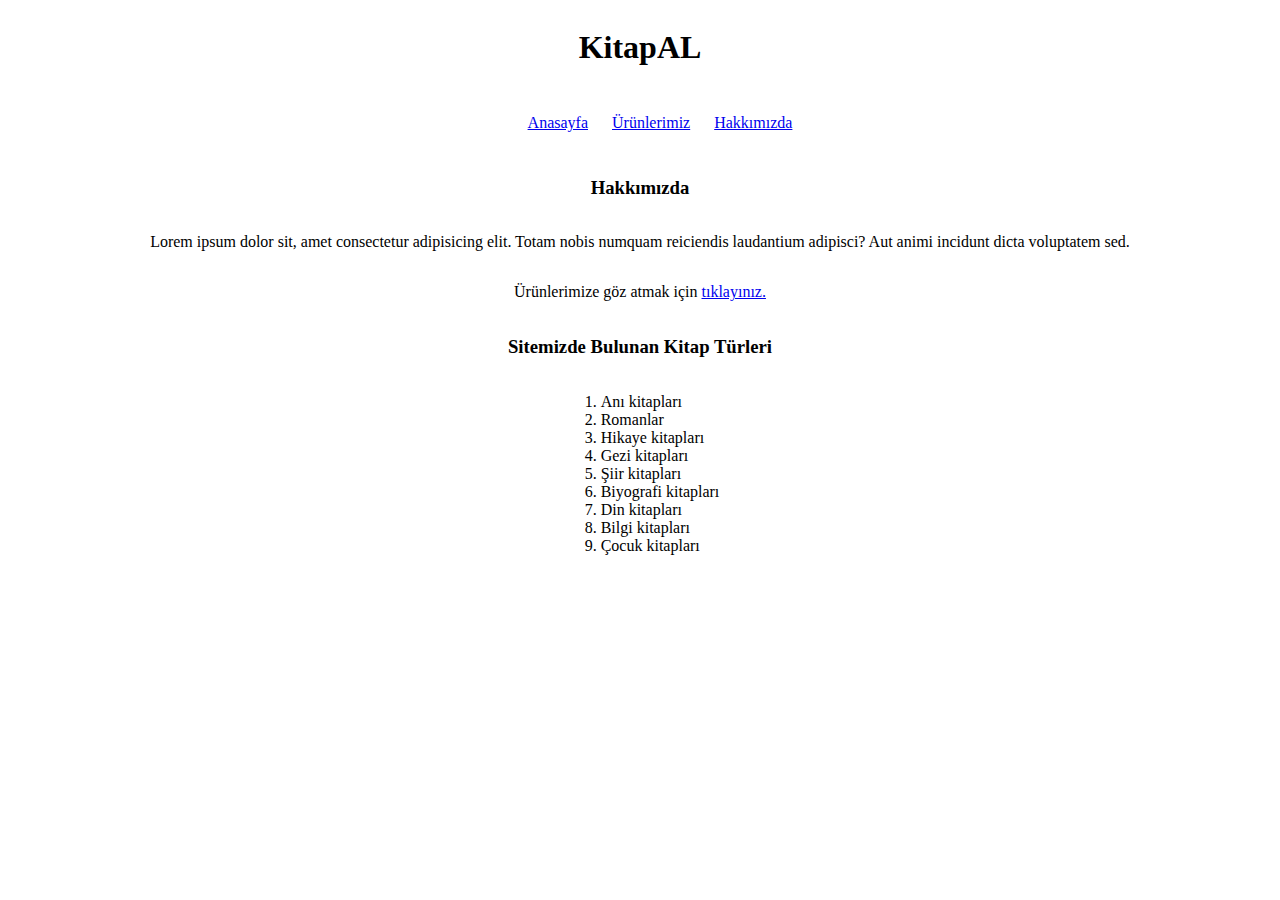
<file: index.html>
<!DOCTYPE html>
<html lang="en">
  <head>
    <meta charset="UTF-8" />
    <meta http-equiv="X-UA-Compatible" content="IE=edge" />
    <meta name="viewport" content="width=device-width, initial-scale=1.0" />
    <title>KitapAL</title>
    <link rel="stylesheet" href="style.css" />
  </head>
  <body>
    <div>
      <h1>KitapAL</h1>
      <ul>
        <li><a href="index.html">Anasayfa</a></li>
        <li><a href="urun.html">Ürünlerimiz</a></li>
        <li><a href="about.html">Hakkımızda</a></li>
      </ul>
      <h3>Hakkımızda</h3>
      <p>
        Lorem ipsum dolor sit, amet consectetur adipisicing elit. Totam nobis
        numquam reiciendis laudantium adipisci? Aut animi incidunt dicta
        voluptatem sed.
      </p>
      <p>Ürünlerimize göz atmak için <a href="urun.html">tıklayınız.</a></p>
      <h3>Sitemizde Bulunan Kitap Türleri</h3>
      <ol>
        <li>Anı kitapları</li>
        <li>Romanlar</li>
        <li>Hikaye kitapları</li>
        <li>Gezi kitapları</li>
        <li>Şiir kitapları</li>
        <li>Biyografi kitapları</li>
        <li>Din kitapları</li>
        <li>Bilgi kitapları</li>
        <li>Çocuk kitapları</li>
      </ol>
    </div>
  </body>
</html>
</file>
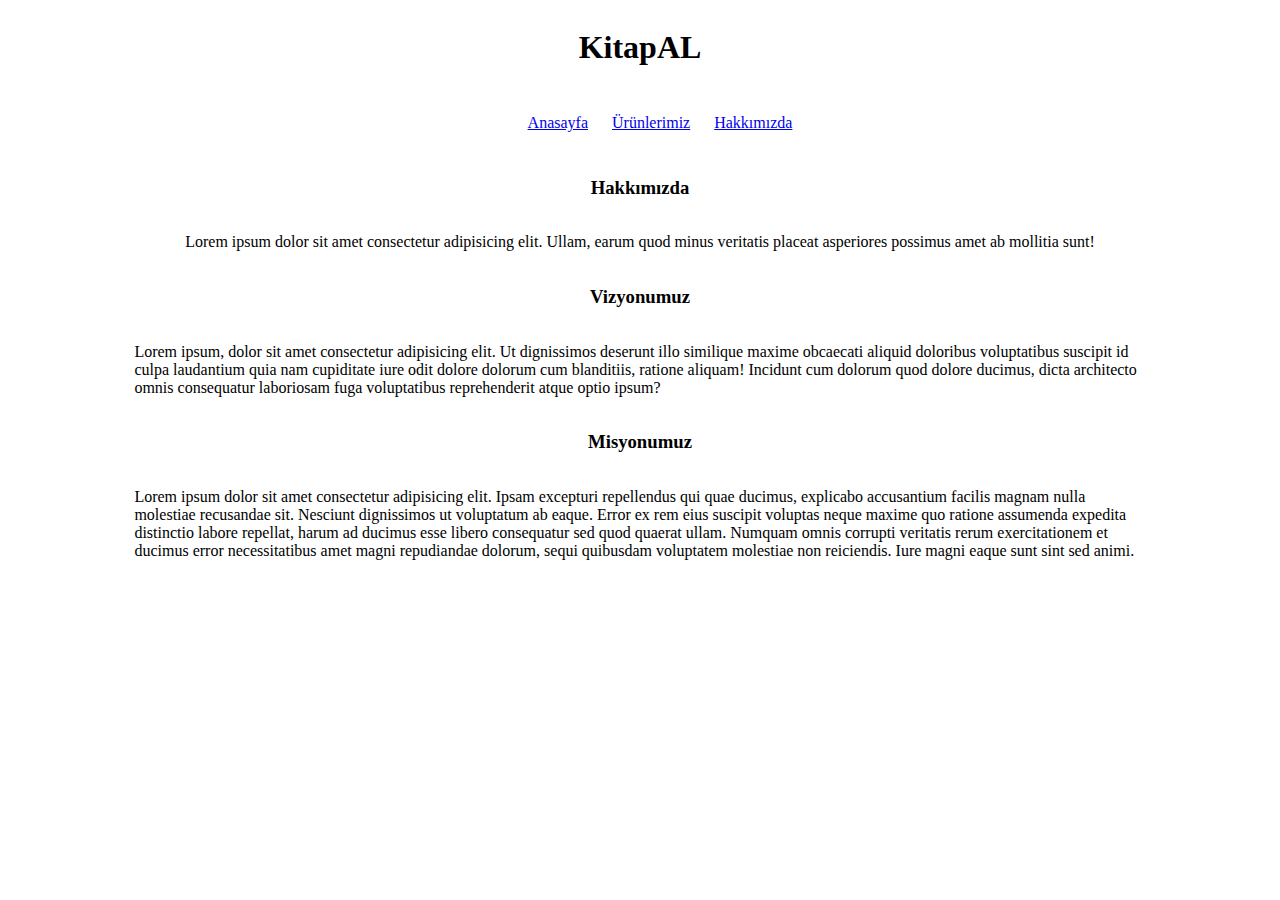
<file: about.html>
<!DOCTYPE html>
<html lang="en">
  <head>
    <meta charset="UTF-8" />
    <meta http-equiv="X-UA-Compatible" content="IE=edge" />
    <meta name="viewport" content="width=device-width, initial-scale=1.0" />
    <title>Hakkımızda</title>
    <link rel="stylesheet" href="style.css" />
  </head>
  <body>
    <div>
      <h1>KitapAL</h1>
      <ul>
        <li><a href="index.html">Anasayfa</a></li>
        <li><a href="urun.html">Ürünlerimiz</a></li>
        <li><a href="about.html">Hakkımızda</a></li>
      </ul>
      <h3>Hakkımızda</h3>
      <p>
        Lorem ipsum dolor sit amet consectetur adipisicing elit. Ullam, earum
        quod minus veritatis placeat asperiores possimus amet ab mollitia sunt!
      </p>
      <h3>Vizyonumuz</h3>
      <p>
        Lorem ipsum, dolor sit amet consectetur adipisicing elit. Ut dignissimos
        deserunt illo similique maxime obcaecati aliquid doloribus voluptatibus
        suscipit id culpa laudantium quia nam cupiditate iure odit dolore
        dolorum cum blanditiis, ratione aliquam! Incidunt cum dolorum quod
        dolore ducimus, dicta architecto omnis consequatur laboriosam fuga
        voluptatibus reprehenderit atque optio ipsum?
      </p>
      <h3>Misyonumuz</h3>
      <p>
        Lorem ipsum dolor sit amet consectetur adipisicing elit. Ipsam excepturi
        repellendus qui quae ducimus, explicabo accusantium facilis magnam nulla
        molestiae recusandae sit. Nesciunt dignissimos ut voluptatum ab eaque.
        Error ex rem eius suscipit voluptas neque maxime quo ratione assumenda
        expedita distinctio labore repellat, harum ad ducimus esse libero
        consequatur sed quod quaerat ullam. Numquam omnis corrupti veritatis
        rerum exercitationem et ducimus error necessitatibus amet magni
        repudiandae dolorum, sequi quibusdam voluptatem molestiae non
        reiciendis. Iure magni eaque sunt sint sed animi.
      </p>
    </div>
  </body>
</html>
</file>
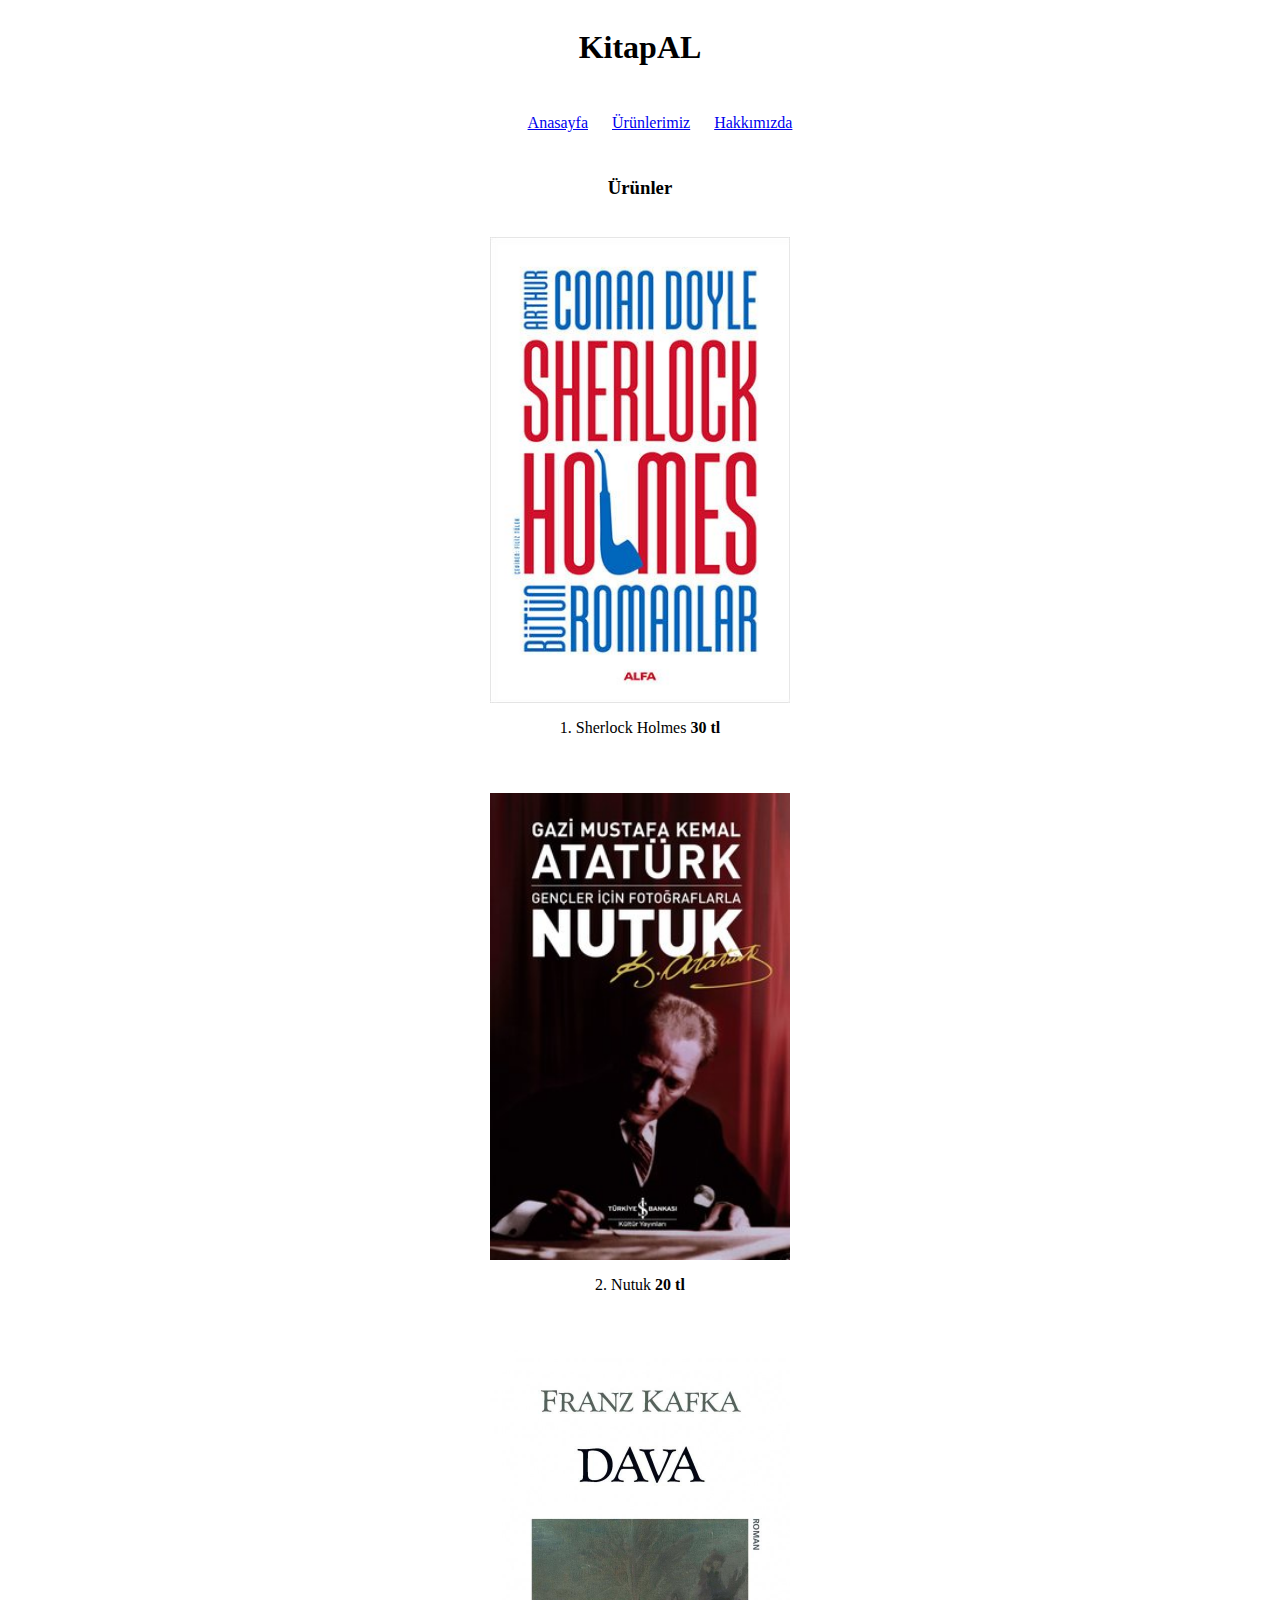
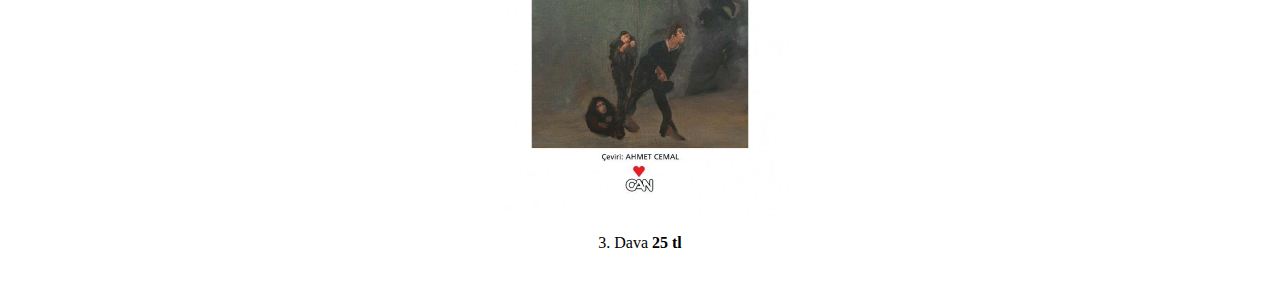
<file: urun.html>
<!DOCTYPE html>
<html lang="en">
  <head>
    <meta charset="UTF-8" />
    <meta http-equiv="X-UA-Compatible" content="IE=edge" />
    <meta name="viewport" content="width=device-width, initial-scale=1.0" />
    <title>Ürünlerimiz</title>
    <link rel="stylesheet" href="style.css" />
  </head>
  <body>
    <div>
      <h1>KitapAL</h1>
      <ul>
        <li><a href="index.html">Anasayfa</a></li>
        <li><a href="urun.html">Ürünlerimiz</a></li>
        <li><a href="about.html">Hakkımızda</a></li>
      </ul>
      <h3>Ürünler</h3>
      <div>
        <div class="books">
          <img src="img/sherlock.jpg" />
          <p>
            1. Sherlock Holmes <span><b>30 tl</b> </span>
          </p>
        </div>
        <div class="books">
          <img src="img/nutuk.jpg" />
          <p>
            2. Nutuk <span><b>20 tl</b> </span>
          </p>
        </div>
        <div class="books">
          <img src="img/dava.jpg" />
          <p>
            3. Dava <span><b>25 tl</b> </span>
          </p>
        </div>
      </div>
    </div>
  </body>
</html>
</file>
<file: style.css>
div {
    width: 80%;
    margin: 0 auto;
    display: flex;
    flex-direction: column;
    align-items: center;
    justify-content: center;
  }
  
  div ul li {
    display: inline-block;
    margin: 10px;
  }
  
  img {
    width: 300px;
  }
  
  .books {
    margin: 20px;
  }
</file>
